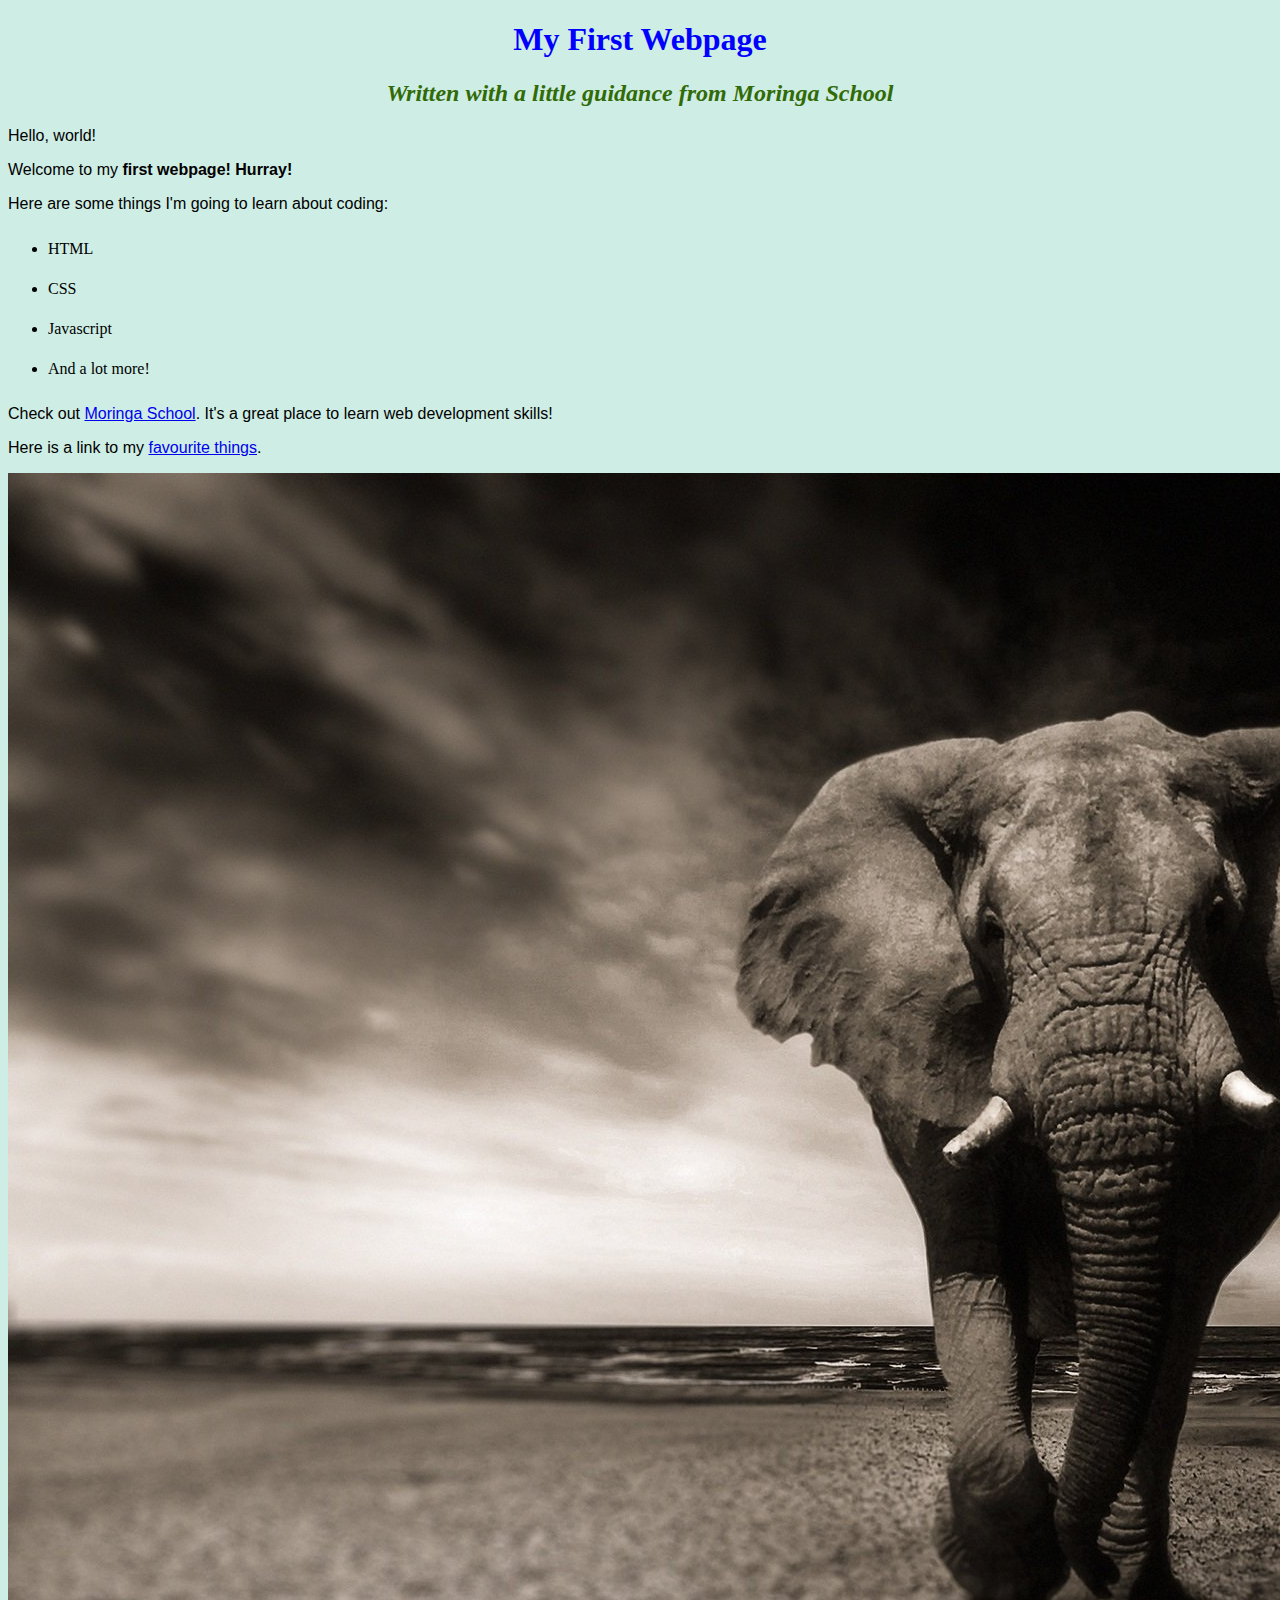
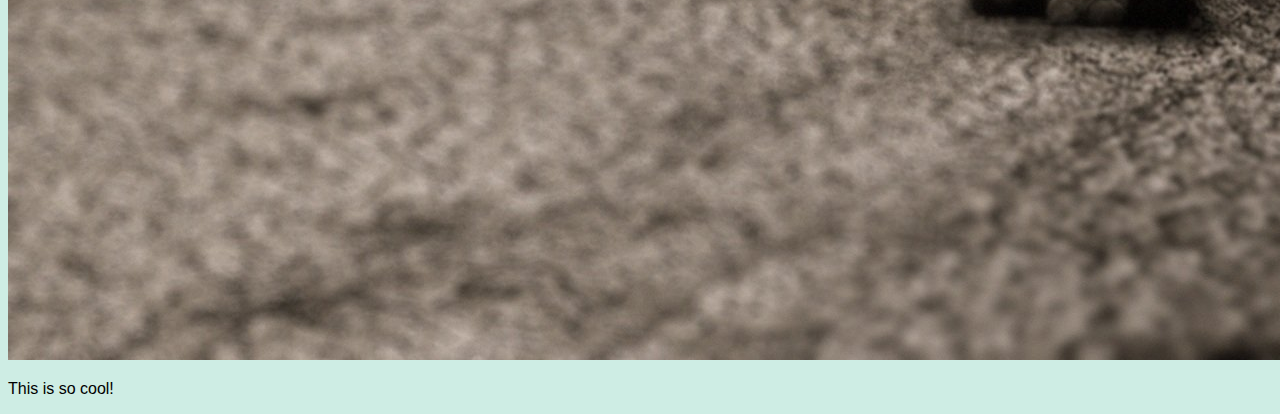
<file: index.html>
<!DOCTYPE html>
<html lang="en">
<head>
    <meta charset="UTF-8">
    <meta http-equiv="X-UA-Compatible" content="IE=edge">
    <meta name="viewport" content="width=device-width, initial-scale=1.0">
    <title>My First Webpage</title>
    <link href="css/style.css" rel="stylesheet" type="text/css">
</head>
<body>
    <h1>My First Webpage</h1>
    <h2>Written with a little guidance from <em>Moringa School</em></h2>

   <p> Hello, world! </p>
   <p>  Welcome to my <strong>first webpage! Hurray!</strong> </p>

   <P>Here are some things I'm going to learn about coding:</P>

   <ul>
       <li>HTML</li>
       <li>CSS</li>
       <li>Javascript</li>
       <li>And a lot more!</li>
   </ul>

   <p>Check out <a href="http://moringaschool.com/">Moringa School</a>. It's a great place to learn web development skills!</p>
   <p>Here is a link to my <a href="favourite-things.html">favourite things</a>.</p>
   <img src="images/elephant.jpg" alt="A photo of an elephant">
   <P>This is so cool!</P>
</body>
</html>
</file>
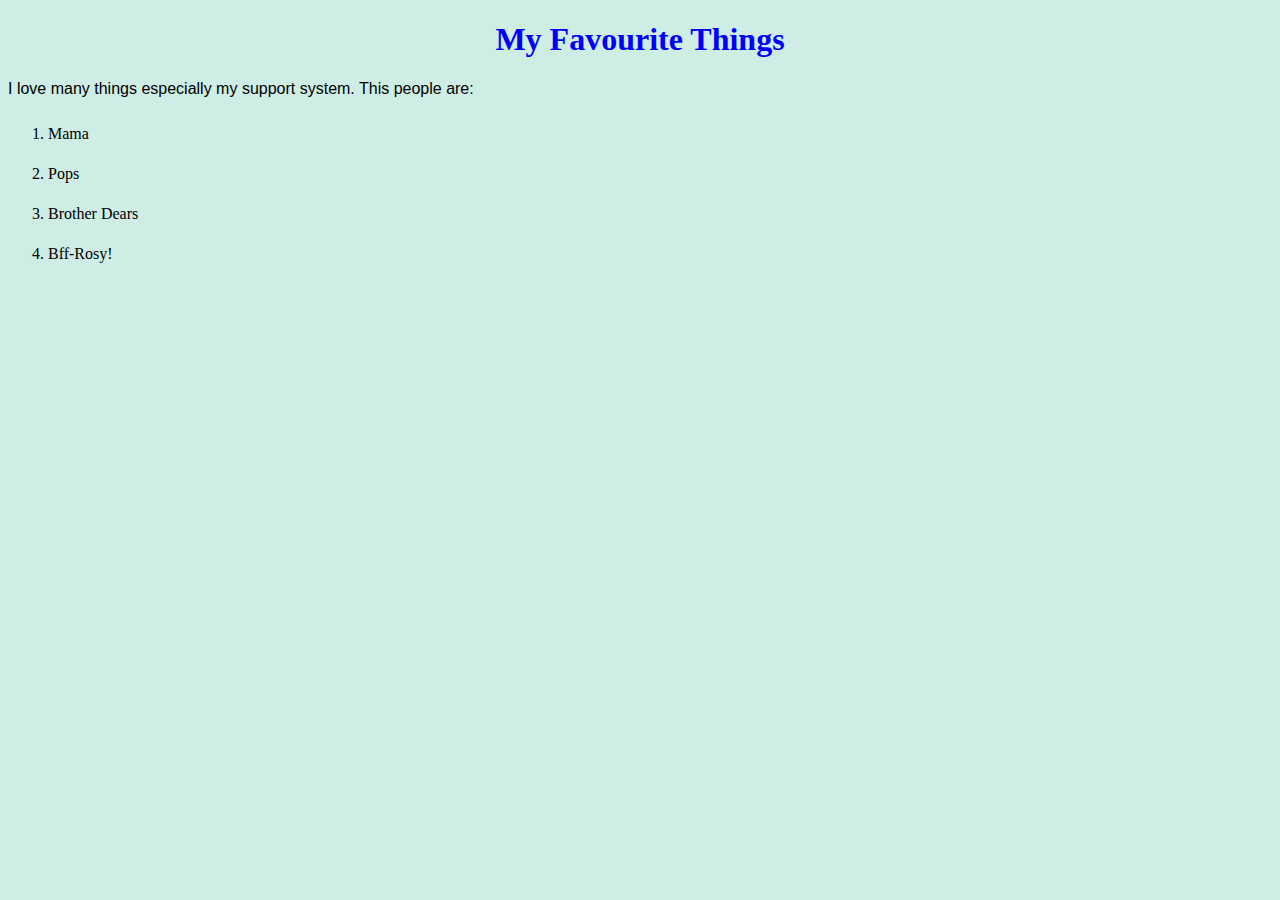
<file: favourite-things.html>
<!DOCTYPE html>
<html lang="en">
<head>
    <meta charset="UTF-8">
    <meta http-equiv="X-UA-Compatible" content="IE=edge">
    <meta name="viewport" content="width=device-width, initial-scale=1.0">
    <title>Favourite Things</title>
    <link href="css/style.css" rel="stylesheet" type="text/css">
</head>
<body>
    <h1>My Favourite Things</h1>
    <p>I love many things especially my support system. This people are:</p>
    <ol>
        <li>Mama</li>
        <li>Pops</li>
        <li>Brother Dears</li>
        <li>Bff-Rosy!</li>
    </ol>
</body>
</html>
</file>
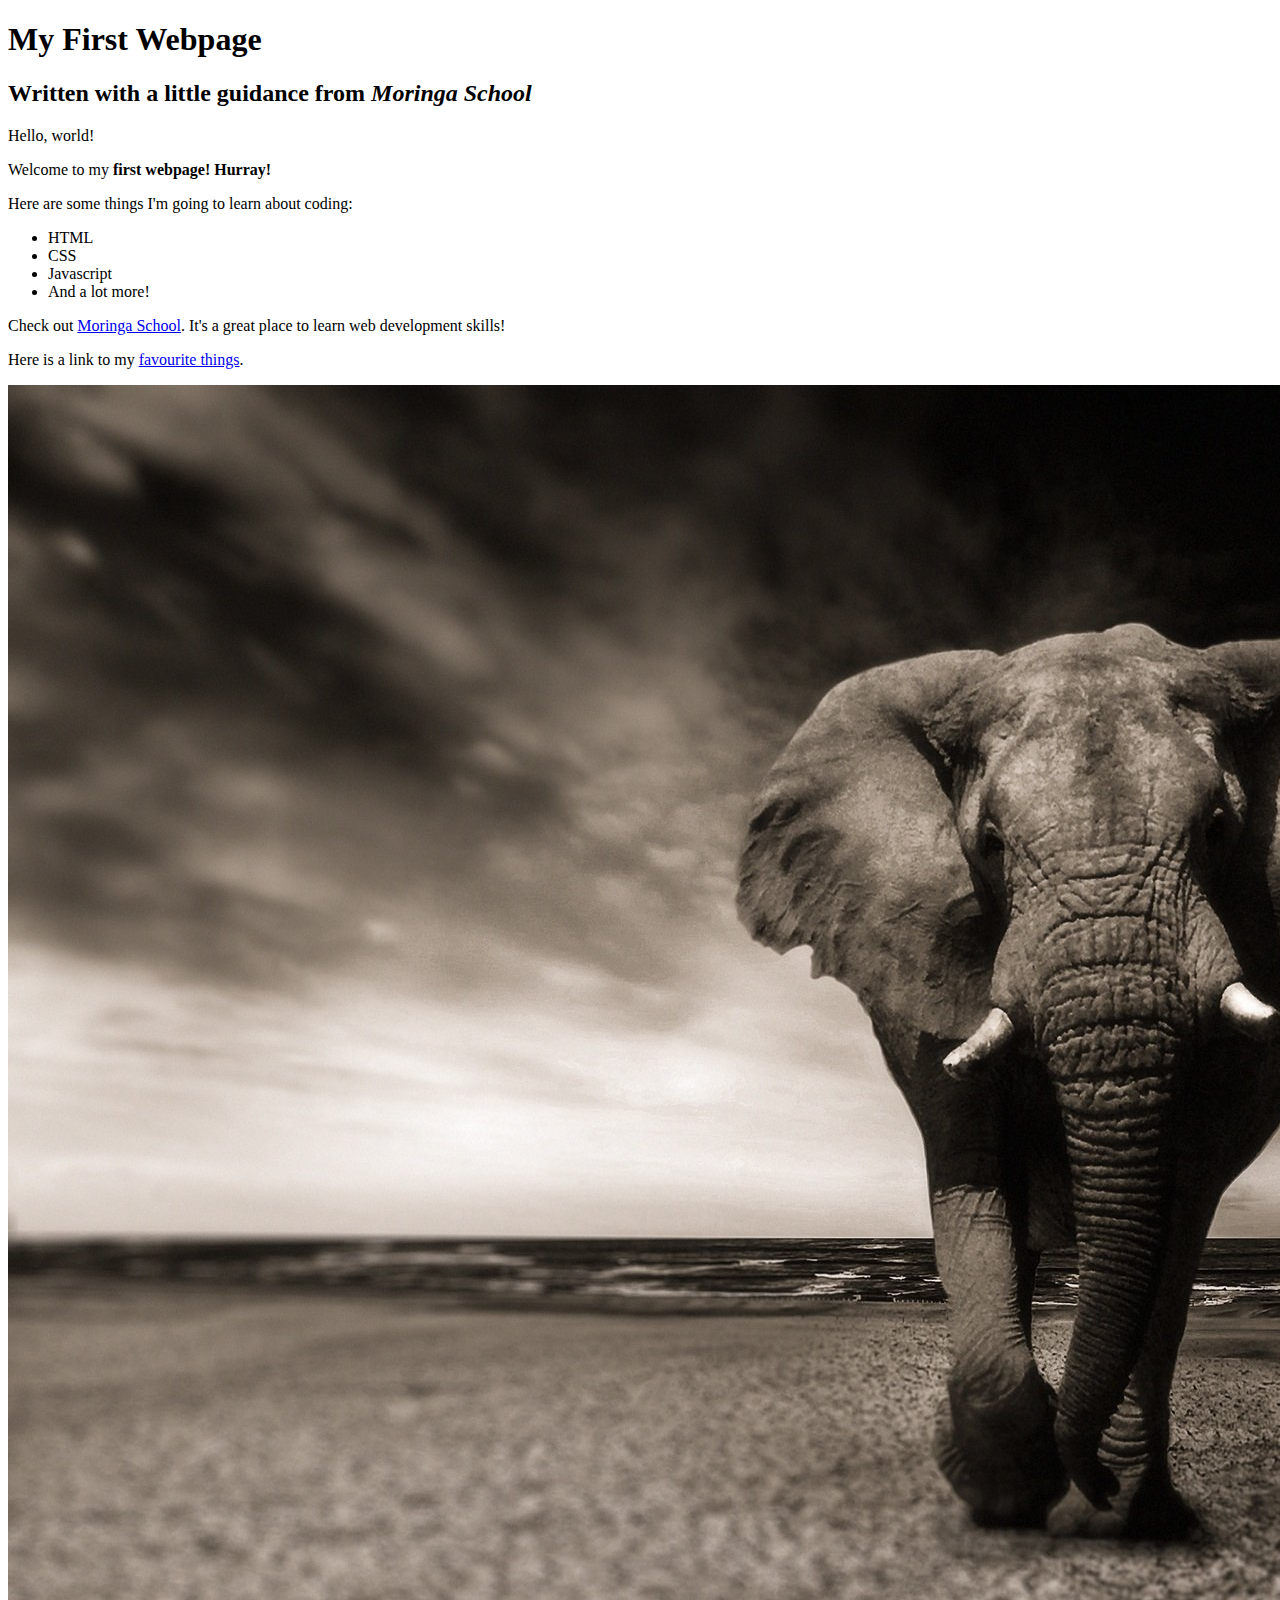
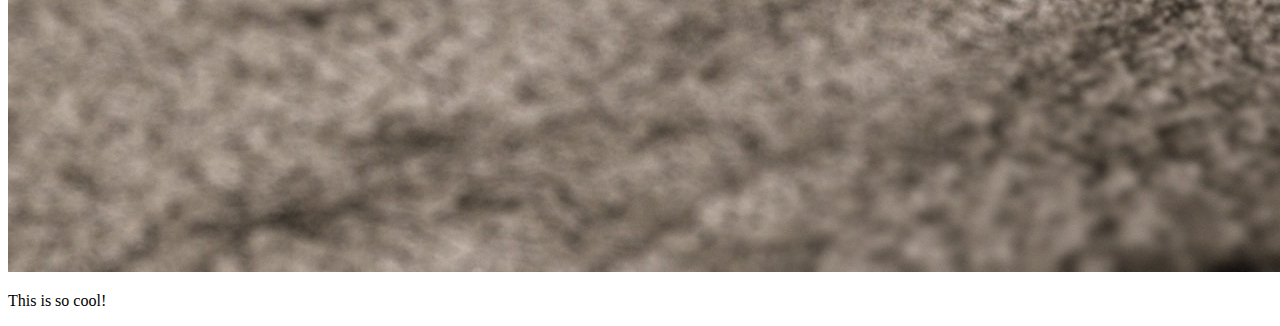
<file: my-first-webpage.html>
<!DOCTYPE html>
<html lang="en">
<head>
    <meta charset="UTF-8">
    <meta http-equiv="X-UA-Compatible" content="IE=edge">
    <meta name="viewport" content="width=device-width, initial-scale=1.0">
    <title>My First Webpage</title>
</head>
<body>
    <h1>My First Webpage</h1>
    <h2>Written with a little guidance from <em>Moringa School</em></h2>

   <p> Hello, world! </p>
   <p>  Welcome to my <strong>first webpage! Hurray!</strong> </p>

   <P>Here are some things I'm going to learn about coding:</P>

   <ul>
       <li>HTML</li>
       <li>CSS</li>
       <li>Javascript</li>
       <li>And a lot more!</li>
   </ul>

   <p>Check out <a href="http://moringaschool.com/">Moringa School</a>. It's a great place to learn web development skills!</p>
   <p>Here is a link to my <a href="favourite-things.html">favourite things</a>.</p>
   <img src="images/elephant.jpg" alt="A photo of an elephant">
   <P>This is so cool!</P>
</body>
</html>
</file>
<file: css/style.css>
h1 {
    color: #00f;
    text-align: center;
}

h2{
    color: #316b07;
    font-style: italic;
    text-align: center;
}

p{
    font-family: sans-serif ;
}
ul{
    line-height: 40px;
}

ol{
    line-height: 40px;

}
body{
    background-color: #ceede4;
}
</file>
